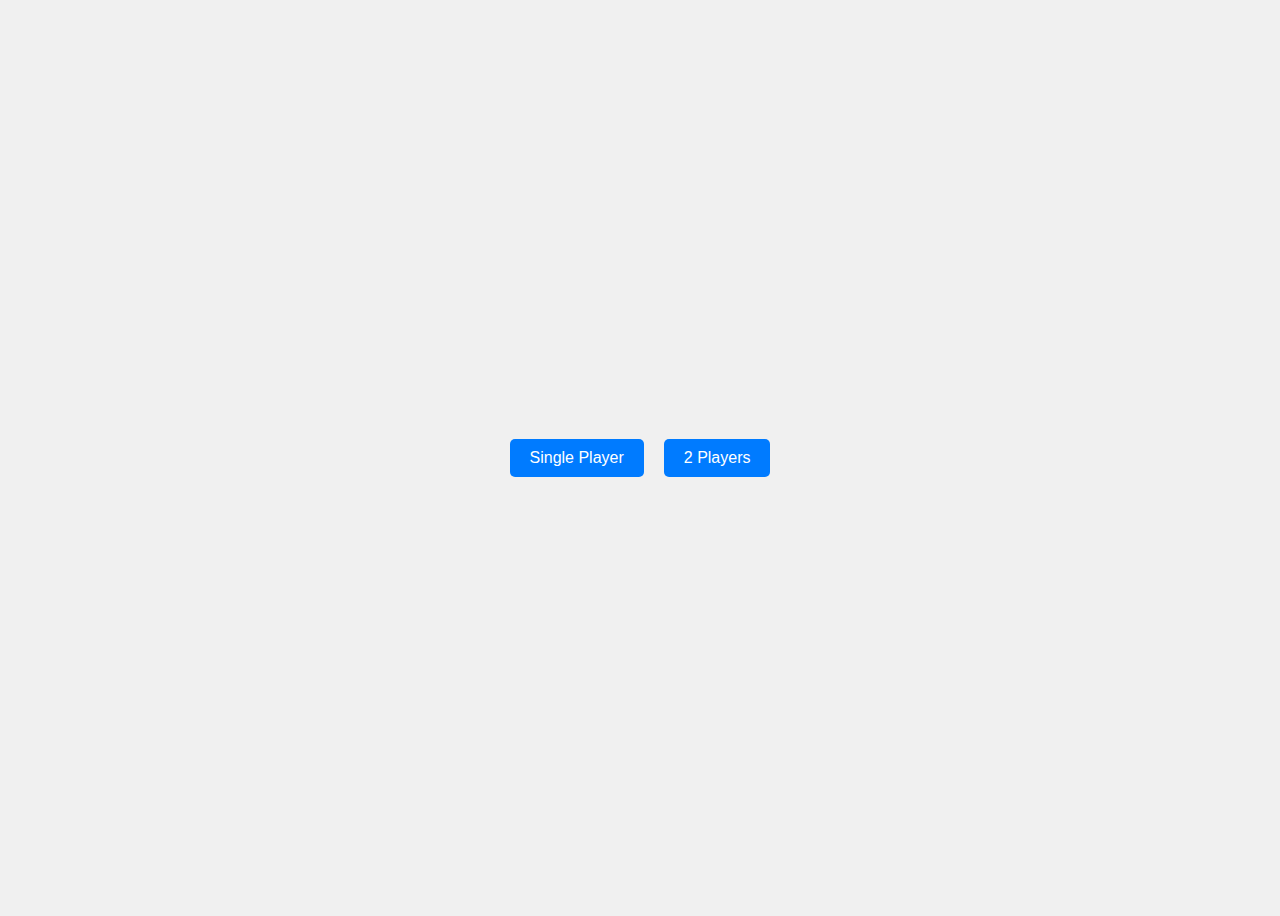
<file: index.html>
<!DOCTYPE html>
<html lang="en">
<head>
    <meta charset="UTF-8">
    <meta name="viewport" content="width=device-width, initial-scale=1.0">
    <title>Redirect Button</title>
    <style>
        body {
            display: flex;
            justify-content: center;
            align-items: center;
            height: 100vh;
            background-color: #f0f0f0;
            font-family: Arial, sans-serif;
        }
        .redirect-button {
            padding: 10px 20px;
            font-size: 16px;
            color: #fff;
            background-color: #007bff;
            border: none;
            border-radius: 5px;
            cursor: pointer;
            margin: 10px; /* Add margin for space between buttons */
        }
        .redirect-button:hover {
            background-color: #0056b3;
        }
    </style>
</head>
<body>
    <button class="redirect-button" onclick="window.location.href='https://962f97f8-63df-4bc5-8e2d-f0cf7223def4-00-3uolsnuabhvgz.worf.replit.dev/'">Single Player</button>
    <button class="redirect-button" onclick="window.location.href='https://2playersyams.glitch.me/'">2 Players</button>
</body>
</html>
</file>
